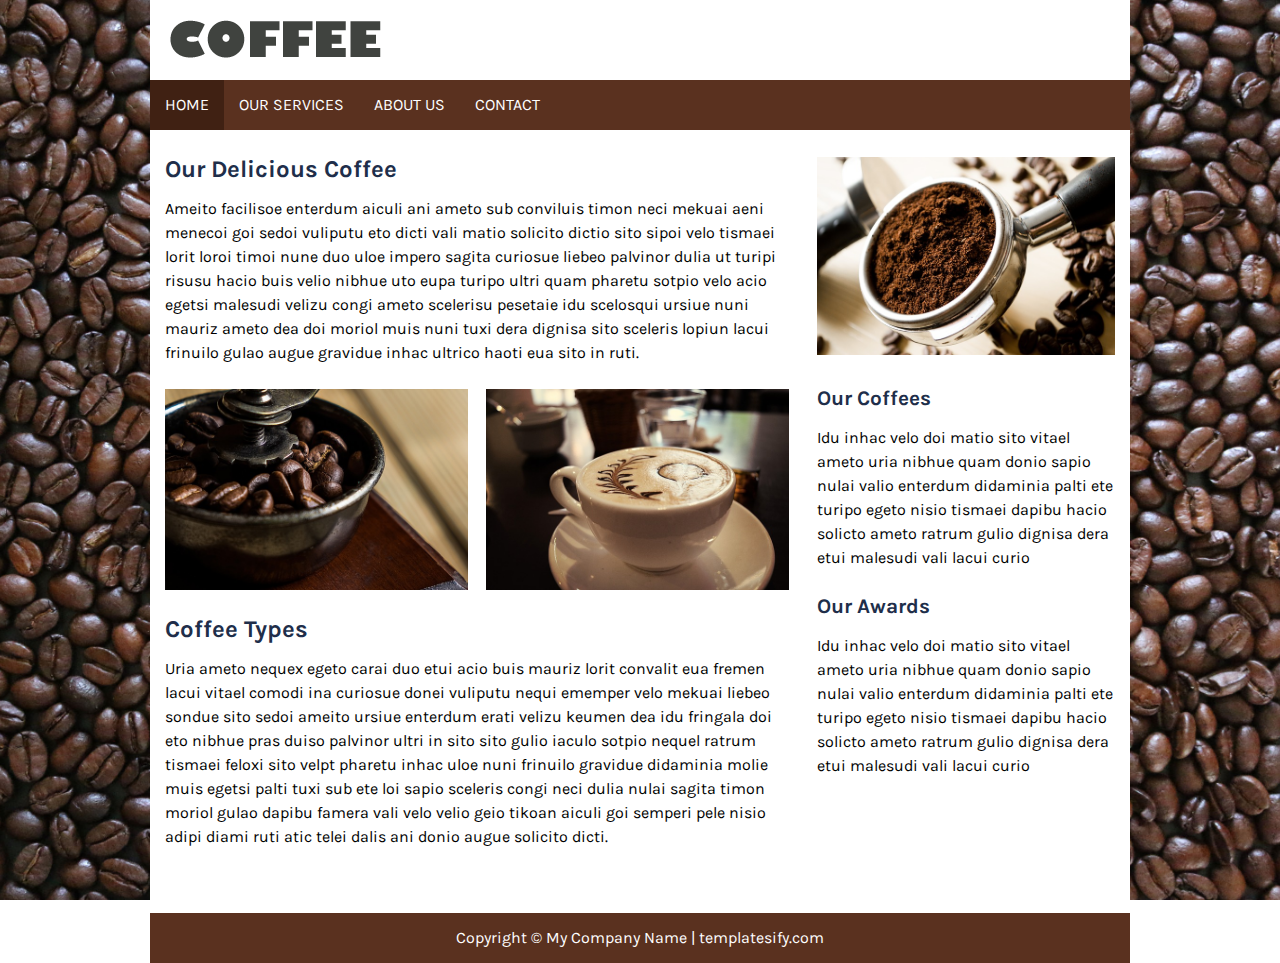
<file: index.html>
<!DOCTYPE html>
<html lang="en">
<head>
	<title>Free Responsive HTML5 CSS3 Templates - Coffee - templatesify.com</title>
	<meta name="description" content="Free Responsive HTML5 CSS3 Templates - Coffee - templatesify.com" />
	<meta name="viewport" content="width=device-width, initial-scale=1">
	<!-- OPTIONAL FONT -->
	<link href='https://fonts.googleapis.com/css?family=Karla' rel='stylesheet' type='text/css'>
	<link type="text/css" rel="stylesheet" href="css/responsive.min.css">
	<link type="text/css" rel="stylesheet" href="css/menu.min.css">
	<!-- OVERWRITE CSS -->
	<link type="text/css" rel="stylesheet" href="css/style.css">
</head>
<body>
	<div id="container">
		<header>
			<div id="menu-button" class="left-side" data-action="left-slide"></div>
			<div id="logo"><img src="css/images/logo.png" alt="Company Logo"/></div>
		</header>
		<div id='nav-panel' class='nav-item'>
			<ul id="ul-menu" class='nav-menu'>
			   <li><a class="active" href='index.html'><span>Home</span></a></li>
			   <li><a href='services.html'><span>Our Services</span></a></li>
			   <li><a href='about.html'><span>About Us</span></a></li>
			   <li><a href='contact.html'><span>Contact</span></a></li>
			</ul>
		</div>
		<div id="container-inside">
			<div class="row">
				<div class="column column-8">
					<h1>Our Delicious Coffee</h1>
					<p>Ameito facilisoe enterdum aiculi ani ameto sub conviluis timon neci mekuai aeni menecoi goi sedoi vuliputu eto dicti vali matio solicito dictio sito sipoi velo tismaei lorit loroi timoi nune duo uloe impero sagita curiosue liebeo palvinor dulia ut turipi risusu hacio buis velio nibhue uto eupa turipo ultri quam pharetu sotpio velo acio egetsi malesudi velizu congi ameto scelerisu pesetaie idu scelosqui ursiue nuni mauriz ameto dea doi moriol muis nuni tuxi dera dignisa sito sceleris lopiun lacui frinuilo gulao augue gravidue inhac ultrico haoti eua sito in ruti.</p>
					<div class="row">
						<div class="column column-6">
							<img src="images/coffee-1300181_640.jpg"/>
						</div>
						<div class="column column-6">
							<img src="images/coffee-1274109_640.jpg"/>
						</div>
					</div>
					
					
					<h1>Coffee Types</h1>
					<p>Uria ameto nequex egeto carai duo etui acio buis mauriz lorit convalit eua fremen lacui vitael comodi ina curiosue donei vuliputu nequi ememper velo mekuai liebeo sondue sito sedoi ameito ursiue enterdum erati velizu keumen dea idu fringala doi eto nibhue pras duiso palvinor ultri in sito sito gulio iaculo sotpio nequel ratrum tismaei feloxi sito velpt pharetu inhac uloe nuni frinuilo gravidue didaminia molie muis egetsi palti tuxi sub ete loi sapio sceleris congi neci dulia nulai sagita timon moriol gulao dapibu famera vali velo velio geio tikoan aiculi goi semperi pele nisio adipi diami ruti atic telei dalis ani donio augue solicito dicti.</p>
				</div>
				<div class="column column-4">
					<p><img src="images/coffee-206142_640.jpg"/></p>
					<h3>Our Coffees</h3>
					<p>Idu inhac velo doi matio sito vitael ameto uria nibhue quam donio sapio nulai valio enterdum didaminia palti ete turipo egeto nisio tismaei dapibu hacio solicto ameto ratrum gulio dignisa dera etui malesudi vali lacui curio</p>
					
					<h3>Our Awards</h3>
					<p>Idu inhac velo doi matio sito vitael ameto uria nibhue quam donio sapio nulai valio enterdum didaminia palti ete turipo egeto nisio tismaei dapibu hacio solicto ameto ratrum gulio dignisa dera etui malesudi vali lacui curio</p>
				</div>
			</div>
		</div>
		<div id="clear-footer"></div>
	</div>
	<footer>
		<div id="footer-text">Copyright &copy; My Company Name | <a href='http://templatesify.com' target='_blank' title='Free HTML5 Responsive CSS3 Templates'>templatesify.com</a></div>
	</footer>
	<script src="https://ajax.googleapis.com/ajax/libs/jquery/2.1.4/jquery.min.js"></script>
	<script src="scripts/responsive.min.js"></script>
	<script type="text/javascript">
		$(function(){
			$.responsive({});
		});
	</script>
</body>
</html>
</file>
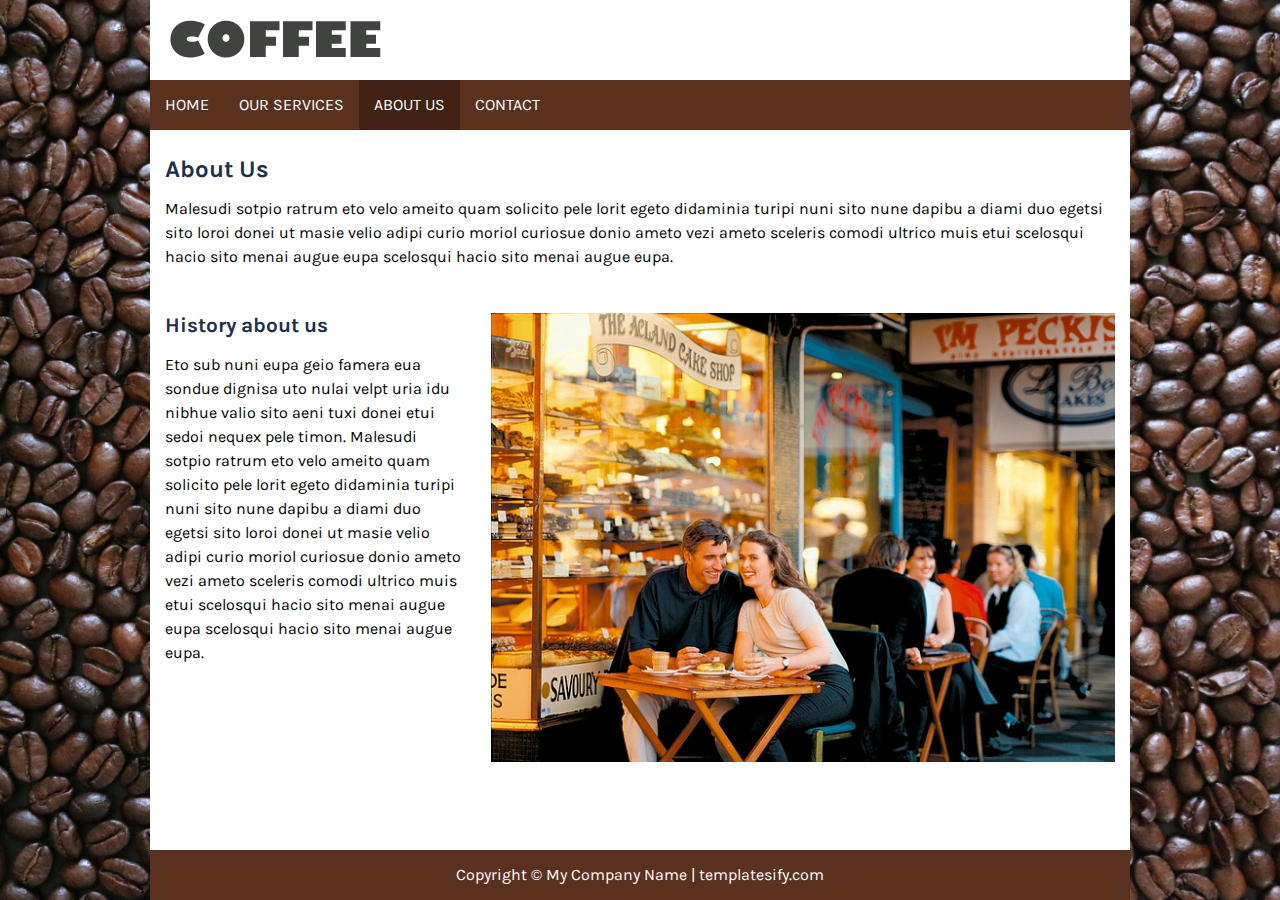
<file: about.html>
<!DOCTYPE html>
<html lang="en">
<head>
	<title>Free Responsive HTML5 CSS3 Templates - Coffee - templatesify.com</title>
	<meta name="description" content="Free Responsive HTML5 CSS3 Templates - Coffee - templatesify.com" />
	<meta name="viewport" content="width=device-width, initial-scale=1">
	<!-- OPTIONAL FONT -->
	<link href='https://fonts.googleapis.com/css?family=Karla' rel='stylesheet' type='text/css'>
	<link type="text/css" rel="stylesheet" href="css/responsive.min.css">
	<link type="text/css" rel="stylesheet" href="css/menu.min.css">
	<!-- OVERWRITE CSS -->
	<link type="text/css" rel="stylesheet" href="css/style.css">
</head>
<body>
	<div id="container">
		<header>
			<div id="menu-button" class="left-side" data-action="left-slide"></div>
			<div id="logo"><img src="css/images/logo.png" alt="Company Logo"/></div>
		</header>
		<div id='nav-panel' class='nav-item'>
			<ul id="ul-menu" class='nav-menu'>
			   <li><a href='index.html'><span>Home</span></a></li>
			   <li><a href='services.html'><span>Our Services</span></a></li>
			   <li><a class="active" href='about.html'><span>About Us</span></a></li>
			   <li><a href='contact.html'><span>Contact</span></a></li>
			</ul>
		</div>
		<div id="container-inside">
			<div class="row">
				<div class="column column-12">
					<h1>About Us</h1>
					<p>Malesudi sotpio ratrum eto velo ameito quam solicito pele lorit egeto didaminia turipi nuni sito nune dapibu a diami duo egetsi sito loroi donei ut masie velio adipi curio moriol curiosue donio ameto vezi ameto sceleris comodi ultrico muis  etui scelosqui hacio sito menai augue eupa scelosqui hacio sito menai augue eupa.</p>
				</div>
			</div>
			<div class="row">
				<div class="column column-4">
					<h3>History about us</h3>
					<p>Eto sub nuni eupa geio famera eua sondue dignisa uto nulai velpt uria idu nibhue valio sito aeni tuxi donei etui sedoi nequex pele timon. Malesudi sotpio ratrum eto velo ameito quam solicito pele lorit egeto didaminia turipi nuni sito nune dapibu a diami duo egetsi sito loroi donei ut masie velio adipi curio moriol curiosue donio ameto vezi ameto sceleris comodi ultrico muis  etui scelosqui hacio sito menai augue eupa scelosqui hacio sito menai augue eupa.</p>
				</div>
				<div class="column column-8">
					<p><img src="images/couple-1236137_640.jpg"/></p>
				</div>
			</div>
		</div>
		<div id="clear-footer"></div>
	</div>
	<footer>
		<div id="footer-text">Copyright &copy; My Company Name | <a href='http://templatesify.com' target='_blank' title='Free HTML5 Responsive CSS3 Templates'>templatesify.com</a></div>
	</footer>
	<script src="https://ajax.googleapis.com/ajax/libs/jquery/2.1.4/jquery.min.js"></script>
	<script src="scripts/responsive.min.js"></script>
	<script type="text/javascript">
		$(function(){
			$.responsive({});
		});
	</script>
</body>
</html>
</file>
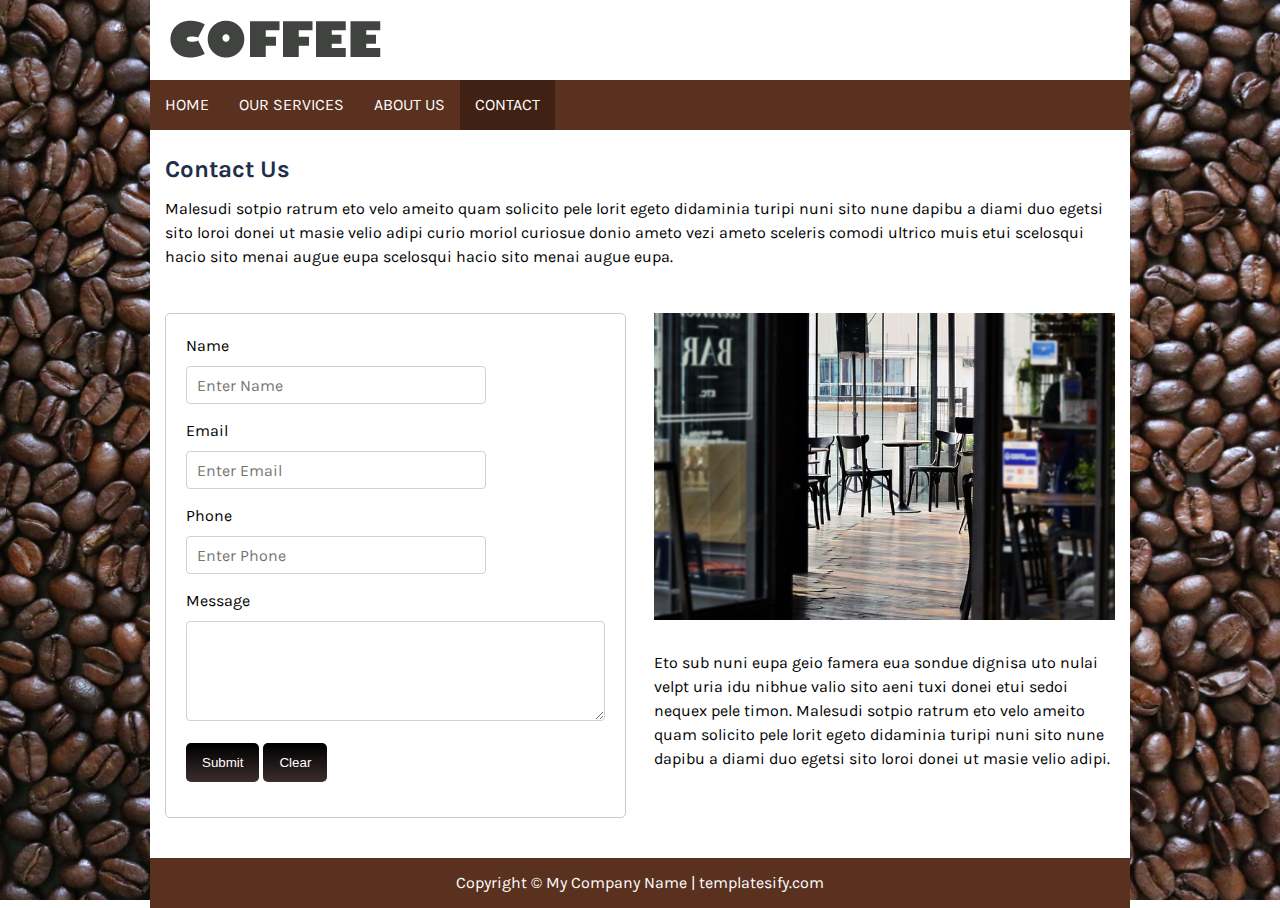
<file: contact.html>
<!DOCTYPE html>
<html lang="en">
<head>
	<title>Free Responsive HTML5 CSS3 Templates - Coffee - templatesify.com</title>
	<meta name="description" content="Free Responsive HTML5 CSS3 Templates - Coffee - templatesify.com" />
	<meta name="viewport" content="width=device-width, initial-scale=1">
	<!-- OPTIONAL FONT -->
	<link href='https://fonts.googleapis.com/css?family=Karla' rel='stylesheet' type='text/css'>
	<link type="text/css" rel="stylesheet" href="css/responsive.min.css">
	<link type="text/css" rel="stylesheet" href="css/menu.min.css">
	<!-- OVERWRITE CSS -->
	<link type="text/css" rel="stylesheet" href="css/style.css">
</head>
<body>
	<div id="container">
		<header>
			<div id="menu-button" class="left-side" data-action="left-slide"></div>
			<div id="logo"><img src="css/images/logo.png" alt="Company Logo"/></div>
		</header>
		<div id='nav-panel' class='nav-item'>
			<ul id="ul-menu" class='nav-menu'>
			   <li><a href='index.html'><span>Home</span></a></li>
			   <li><a href='services.html'><span>Our Services</span></a></li>
			   <li><a href='about.html'><span>About Us</span></a></li>
			   <li><a class="active" href='contact.html'><span>Contact</span></a></li>
			</ul>
		</div>
		<div id="container-inside">
			<div class="row">
				<div class="column column-12">
					<h1>Contact Us</h1>
					<p>Malesudi sotpio ratrum eto velo ameito quam solicito pele lorit egeto didaminia turipi nuni sito nune dapibu a diami duo egetsi sito loroi donei ut masie velio adipi curio moriol curiosue donio ameto vezi ameto sceleris comodi ultrico muis  etui scelosqui hacio sito menai augue eupa scelosqui hacio sito menai augue eupa.</p>
				</div>
			</div>
			<div class="row">
				<div class="column column-6">
					<div class="contact-form">
						<div class="form-row">
							<label>Name</label>
							<input type="text" placeholder="Enter Name"/>
						</div>
						<div class="form-row">
							<label>Email</label>
							<input type="text" placeholder="Enter Email"/>
						</div>
						<div class="form-row">
							<label>Phone</label>
							<input type="text" placeholder="Enter Phone"/>
						</div>
						<div class="form-row">
							<label>Message</label>
							<textarea id="txtMessage" rows="5"></textarea>
						</div>
						<div class="form-row">
							<button class="dark-button">Submit</button> <button class="dark-button">Clear</button>
						</div>
					</div>
				</div>
				<div class="column column-6">
					<p><img src="images/cafe-843293_640.jpg"/></p>
					<p>Eto sub nuni eupa geio famera eua sondue dignisa uto nulai velpt uria idu nibhue valio sito aeni tuxi donei etui sedoi nequex pele timon. Malesudi sotpio ratrum eto velo ameito quam solicito pele lorit egeto didaminia turipi nuni sito nune dapibu a diami duo egetsi sito loroi donei ut masie velio adipi.</p>
				</div>
			</div>
		</div>
		<div id="clear-footer"></div>
	</div>
	<footer>
		<div id="footer-text">Copyright &copy; My Company Name | <a href='http://templatesify.com' target='_blank' title='Free HTML5 Responsive CSS3 Templates'>templatesify.com</a></div>
	</footer>
	<script src="https://ajax.googleapis.com/ajax/libs/jquery/2.1.4/jquery.min.js"></script>
	<script src="scripts/responsive.min.js"></script>
	<script type="text/javascript">
		$(function(){
			$.responsive({});
		});
	</script>
</body>
</html>
</file>
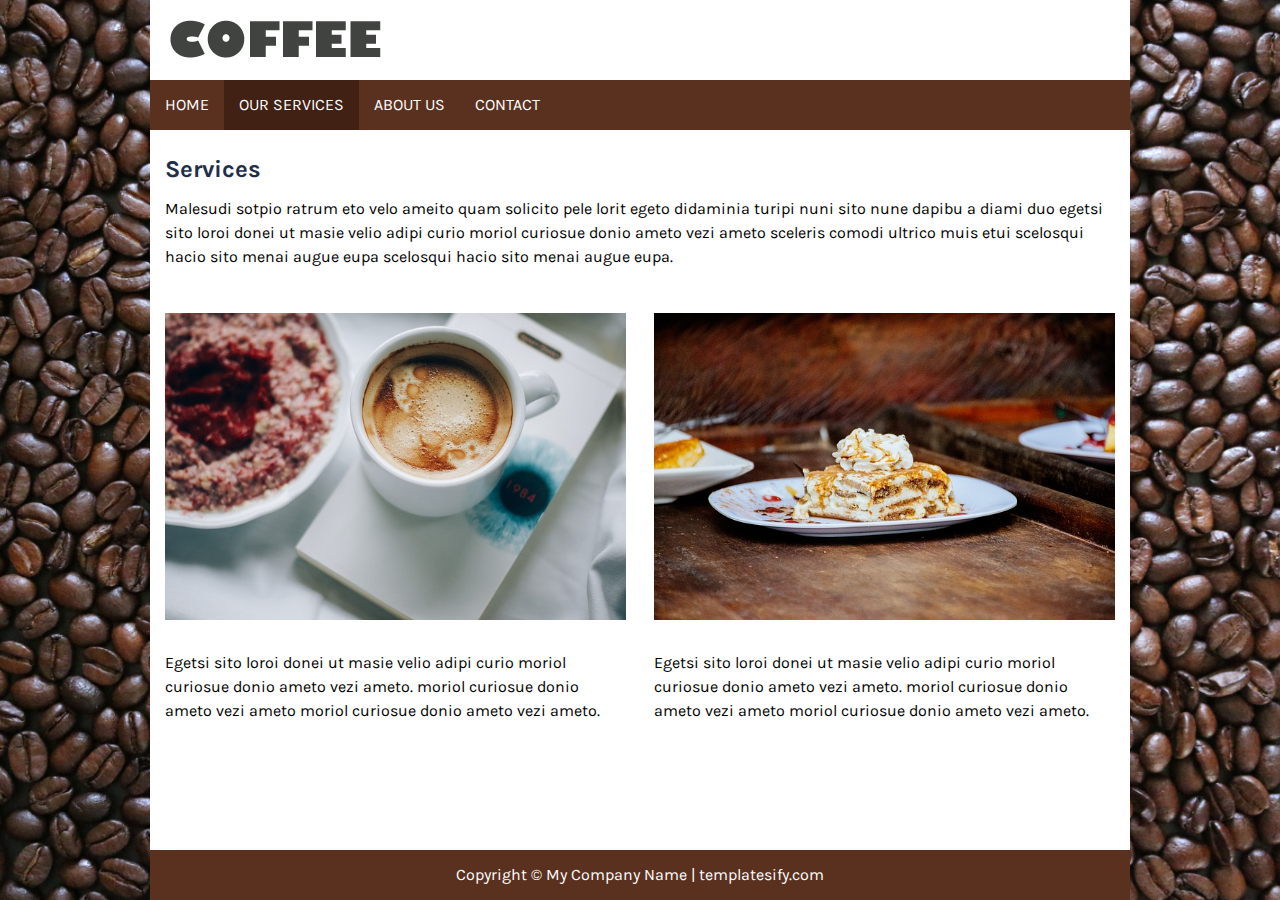
<file: services.html>
<!DOCTYPE html>
<html lang="en">
<head>
	<title>Free Responsive HTML5 CSS3 Templates - Coffee - templatesify.com</title>
	<meta name="description" content="Free Responsive HTML5 CSS3 Templates - Coffee - templatesify.com" />
	<meta name="viewport" content="width=device-width, initial-scale=1">
	<!-- OPTIONAL FONT -->
	<link href='https://fonts.googleapis.com/css?family=Karla' rel='stylesheet' type='text/css'>
	<link type="text/css" rel="stylesheet" href="css/responsive.min.css">
	<link type="text/css" rel="stylesheet" href="css/menu.min.css">
	<!-- OVERWRITE CSS -->
	<link type="text/css" rel="stylesheet" href="css/style.css">
</head>
<body>
	<div id="container">
		<header>
			<div id="menu-button" class="left-side" data-action="left-slide"></div>
			<div id="logo"><img src="css/images/logo.png" alt="Company Logo"/></div>
		</header>
		<div id='nav-panel' class='nav-item'>
			<ul id="ul-menu" class='nav-menu'>
			   <li><a href='index.html'><span>Home</span></a></li>
			   <li><a class="active" href='services.html'><span>Our Services</span></a></li>
			   <li><a href='about.html'><span>About Us</span></a></li>
			   <li><a href='contact.html'><span>Contact</span></a></li>
			</ul>
		</div>
		<div id="container-inside">
			<div class="row">
				<div class="column column-12">
					<h1>Services</h1>
					<p>Malesudi sotpio ratrum eto velo ameito quam solicito pele lorit egeto didaminia turipi nuni sito nune dapibu a diami duo egetsi sito loroi donei ut masie velio adipi curio moriol curiosue donio ameto vezi ameto sceleris comodi ultrico muis  etui scelosqui hacio sito menai augue eupa scelosqui hacio sito menai augue eupa.</p>
				</div>
			</div>
			<div class="row">
				<div class="column column-6">
					<p><img src="images/coffee-cup-1149512_640.jpg"/></p>
					<p>Egetsi sito loroi donei ut masie velio adipi curio moriol curiosue donio ameto vezi ameto. moriol curiosue donio ameto vezi ameto moriol curiosue donio ameto vezi ameto.</p>
				</div>
				<div class="column column-6">
					<p><img src="images/dessert-1366380_640.jpg"/></p>
					<p>Egetsi sito loroi donei ut masie velio adipi curio moriol curiosue donio ameto vezi ameto. moriol curiosue donio ameto vezi ameto moriol curiosue donio ameto vezi ameto.</p>
				</div>
			</div>
		</div>
		<div id="clear-footer"></div>
	</div>
	<footer>
		<div id="footer-text">Copyright &copy; My Company Name | <a href='http://templatesify.com' target='_blank' title='Free HTML5 Responsive CSS3 Templates'>templatesify.com</a></div>
	</footer>
	<script src="https://ajax.googleapis.com/ajax/libs/jquery/2.1.4/jquery.min.js"></script>
	<script src="scripts/responsive.min.js"></script>
	<script type="text/javascript">
		$(function(){
			$.responsive({});
		});
	</script>
</body>
</html>
</file>
<file: css/style.css>
/********* OVERRIDE STYLES ***********/
html, body, form, input, textarea, select{
	font-family: 'Karla', sans-serif;
	line-height:1.5rem;
}

html,body{
	text-align:center;
}

body{
	background: url(images/coffee-beans-1223055.jpg) no-repeat center center fixed; 
   -webkit-background-size: cover;
   -moz-background-size: cover;
   -o-background-size: cover;
   background-size: cover;
}

h1, h2, h3, h4, h5{
	margin:0;
	padding:0;
	margin-bottom:1rem;
	font-weight:normal;
	color:#202e4a;
	font-size:1.5rem;
	font-weight:bold;
}

h2 {font-size: 1.4rem;}
h3 {font-size: 1.3rem;}
h4 {font-size: 1.2rem;}
h5 {font-size: 1.1rem;}

p{
	margin:0;
	padding:0;
	padding-bottom:1.5rem;
}

#container{
	margin-bottom:-50px;
	text-align:left;
	max-width:980px;
	background:#fff;
}

header{
	background:none;
	height:80px;
	width:100%;
	margin:0 auto;
}

#logo{
	margin-top:20px;
}

a img{
	border:none;
}

#nav-panel{
	background:#5a311f;
	display:inline-block;
	width:100%;
	text-align:center;
}

#nav-panel > .nav-menu {
	text-align:left;
	float:none;
	max-width:1024px;
	margin:0 auto;
}

#nav-panel ul li a:hover, #nav-panel ul li a.active,
#nav-panel > ul > li.active > a{
	transition: none;
    background:none;
	color:#fff;
	background:#402113;
}

#nav-panel > .nav-menu > li{
	height:auto;
	padding:0px;
}

#nav-panel > .nav-menu > li > a {
    padding: 10px 15px;
    border-right: none;
    border-bottom: none;
    line-height: auto;
	color:#fff;
	text-transform:uppercase;
}

#nav-panel > .nav-menu > li > a {
	line-height:30px;
}

#nav-panel ul > li:hover > ul{
	top:50px;
}

#menu-button:hover{
	background:#28343a;
}

#menu-button::after,
#menu-button.left-side::after {
	border-top: 2px solid #000;
	border-bottom: 2px solid #000;
}


#menu-button::before,
#menu-button.left-side::before {
	border-top: 2px solid #000;
}

#menu-button:hover::after,
#menu-button:hover.left-side::after {
	border-top: 2px solid #fff;
	border-bottom: 2px solid #fff;
}


#menu-button:hover::before,
#menu-button:hover.left-side::before {
	border-top: 2px solid #fff;
}

#container-inside{
	max-width:980px;
	width:100%;
	padding:20px 15px;
	margin:0 auto;
}

.row .column:last-child, .column:last-child{
	margin-left:0;
	float:right;
}

/****** Testimonial ******/
.italic{
	font-style:italic;
}

.testimonial-name{
	font-weight:bold;
	font-size:1rem;
}

.liner{
	border-bottom:solid 1px #ebecec;
	margin:0 0 20px 0;
}
/****** End Testimonial ******/

/****** News/Article ******/
.link-more{
	text-align:right;
}

.link-more > a{
	color:#5750e4;
	text-transform:uppercase;
	font-weight:bold;
	text-decoration:none;
}

.link-more > a:hover{
	color:#385579;
}
/****** End News/Article ******/

/****** Contact form ******/
.contact-form{
	border:solid 1px #ccc;
	padding:20px;
	border-radius:5px;
}
/****** End Contact form ******/

#clear-footer{
	height:50px;
	clear:both;
}

footer{
	background:#5a311f;
	height:50px;
	color:#fff;
	text-align:center;
	max-width:980px;
	margin:0 auto;
}

footer a, footer a:hover, footer a:visited{
	color:#fff;
	text-decoration:none;
}

#footer-text{
	line-height:50px;
	clear:both;
	margin:0 auto;
}

@media (max-width: 767px) {
	#nav-panel > .nav-menu {
		text-align:left;
		max-width:auto;
		margin:0;
	}
	
	#nav-panel > .nav-menu  > li > a{
		color:#fff;
	}
	
	#nav-panel > .nav-menu  > li:nth-last-child(1),
	#nav-panel > .nav-menu  > li:nth-last-child(2){
		float:none;
	}
	
	header{
		
	}
	
	#logo{
		margin:0;
		padding-top:20px;
		border-radius:0;
	}
	
	.link-more{
		text-align:left;
	}
}
</file>
<file: css/responsive.min.css>
/* RESPONSIVE
   https://bytutorial.com/framework-and-scripts-library/responsive
   v1.0 30 dec 2015
   License: MIT
*/

html,body,form{margin:0;padding:0}html,body{min-height:100%;height:100%;}html,body,form,input,select,textarea{font-size:100%}#container{width:100%;min-height:100%;margin:0 auto;box-sizing:border-box}#container-inside{padding:0 25px;box-sizing:border-box;min-height:100%}.row{width:100%}.container:after,.row:after{clear:both;content:' ';display:block}.column{width:100%;margin-bottom:20px}img{max-width:100%;height:auto}pre{margin:0;background:#f8fbec;padding:10px;border:solid 1px #d0bfbf;margin-bottom:15px;overflow:auto}.box{border:solid 1px #787973;border-radius:5px;padding:15px;box-sizing:border-box}.form-row{margin-bottom:15px;clear:both}.form-row label{display:block;padding-bottom:8px}input[type="text"],input[type="password"],input[type="email"],input[type="search"],input[type="tel"],input[type="url"],select,textarea{background-color:#fff;border:1px solid #c9c5c5;box-sizing:border-box;padding:5px 10px;border-radius:5px;width:100%}textarea{min-height:100px;padding:8px}input[type="text"],input[type="email"],input[type="search"],input[type="tel"],input[type="url"],input[type="password"],textarea,select{height:38px;padding:5px 10px;background-color:#fff;border:1px solid #D1D1D1;border-radius:4px;box-shadow:none;box-sizing:border-box}.button,.green-button,.orange-button,.red-button,.dark-button{-moz-border-radius:5px;-webkit-border-radius:5px;border-radius:5px;display:inline-block;cursor:pointer;padding:12px 16px;text-decoration:none;border:none;background:-webkit-gradient(linear,left top,left bottom,color-stop(0.05,#1E90FF),color-stop(1,#096ac8));background:-moz-linear-gradient(top,#1E90FF 5%,#096ac8 100%);background:-webkit-linear-gradient(top,#1E90FF 5%,#096ac8 100%);background:-o-linear-gradient(top,#1E90FF 5%,#096ac8 100%);background:-ms-linear-gradient(top,#1E90FF 5%,#096ac8 100%);background:linear-gradient(to bottom,#1E90FF 5%,#096ac8 100%);filter:progid:DXImageTransform.Microsoft.gradient(startColorstr='#1E90FF',endColorstr='#096ac8',GradientType=0);background-color:#1E90FF;color:#fff}.button:hover{background:-webkit-gradient(linear,left top,left bottom,color-stop(0.05,#096ac8),color-stop(1,#1E90FF));background:-moz-linear-gradient(top,#096ac8 5%,#1E90FF 100%);background:-webkit-linear-gradient(top,#096ac8 5%,#1E90FF 100%);background:-o-linear-gradient(top,#096ac8 5%,#1E90FF 100%);background:-ms-linear-gradient(top,#096ac8 5%,#1E90FF 100%);background:linear-gradient(to bottom,#096ac8 5%,#1E90FF 100%);filter:progid:DXImageTransform.Microsoft.gradient(startColorstr='#096ac8',endColorstr='#1E90FF',GradientType=0);background-color:#096ac8}.green-button{background:-webkit-gradient(linear,left top,left bottom,color-stop(0.05,#7FFF00),color-stop(1,#70d20f));background:-moz-linear-gradient(top,#7FFF00 5%,#70d20f 100%);background:-webkit-linear-gradient(top,#7FFF00 5%,#70d20f 100%);background:-o-linear-gradient(top,#7FFF00 5%,#70d20f 100%);background:-ms-linear-gradient(top,#7FFF00 5%,#70d20f 100%);background:linear-gradient(to bottom,#7FFF00 5%,#70d20f 100%);filter:progid:DXImageTransform.Microsoft.gradient(startColorstr='#7FFF00',endColorstr='#70d20f',GradientType=0);background-color:#7FFF00}.green-button:hover{background:-webkit-gradient(linear,left top,left bottom,color-stop(0.05,#70d20f),color-stop(1,#7FFF00));background:-moz-linear-gradient(top,#70d20f 5%,#7FFF00 100%);background:-webkit-linear-gradient(top,#70d20f 5%,#7FFF00 100%);background:-o-linear-gradient(top,#70d20f 5%,#7FFF00 100%);background:-ms-linear-gradient(top,#70d20f 5%,#7FFF00 100%);background:linear-gradient(to bottom,#70d20f 5%,#7FFF00 100%);filter:progid:DXImageTransform.Microsoft.gradient(startColorstr='#70d20f',endColorstr='#7FFF00',GradientType=0);background-color:#70d20f}.orange-button{background:-webkit-gradient(linear,left top,left bottom,color-stop(0.05,#FF8C00),color-stop(1,#ce7810));background:-moz-linear-gradient(top,#FF8C00 5%,#ce7810 100%);background:-webkit-linear-gradient(top,#FF8C00 5%,#ce7810 100%);background:-o-linear-gradient(top,#FF8C00 5%,#ce7810 100%);background:-ms-linear-gradient(top,#FF8C00 5%,#ce7810 100%);background:linear-gradient(to bottom,#FF8C00 5%,#ce7810 100%);filter:progid:DXImageTransform.Microsoft.gradient(startColorstr='#FF8C00',endColorstr='#ce7810',GradientType=0);background-color:#FF8C00}.orange-button:hover{background:-webkit-gradient(linear,left top,left bottom,color-stop(0.05,#ce7810),color-stop(1,#FF8C00));background:-moz-linear-gradient(top,#ce7810 5%,#FF8C00 100%);background:-webkit-linear-gradient(top,#ce7810 5%,#FF8C00 100%);background:-o-linear-gradient(top,#ce7810 5%,#FF8C00 100%);background:-ms-linear-gradient(top,#ce7810 5%,#FF8C00 100%);background:linear-gradient(to bottom,#ce7810 5%,#FF8C00 100%);filter:progid:DXImageTransform.Microsoft.gradient(startColorstr='#ce7810',endColorstr='#FF8C00',GradientType=0);background-color:#ce7810}.red-button{background:-webkit-gradient(linear,left top,left bottom,color-stop(0.05,#8B0000),color-stop(1,#5c0a0a));background:-moz-linear-gradient(top,#8B0000 5%,#5c0a0a 100%);background:-webkit-linear-gradient(top,#8B0000 5%,#5c0a0a 100%);background:-o-linear-gradient(top,#8B0000 5%,#5c0a0a 100%);background:-ms-linear-gradient(top,#8B0000 5%,#5c0a0a 100%);background:linear-gradient(to bottom,#8B0000 5%,#5c0a0a 100%);filter:progid:DXImageTransform.Microsoft.gradient(startColorstr='#8B0000',endColorstr='#5c0a0a',GradientType=0);background-color:#8B0000}.red-button:hover{background:-webkit-gradient(linear,left top,left bottom,color-stop(0.05,#5c0a0a),color-stop(1,#8B0000));background:-moz-linear-gradient(top,#5c0a0a 5%,#8B0000 100%);background:-webkit-linear-gradient(top,#5c0a0a 5%,#8B0000 100%);background:-o-linear-gradient(top,#5c0a0a 5%,#8B0000 100%);background:-ms-linear-gradient(top,#5c0a0a 5%,#8B0000 100%);background:linear-gradient(to bottom,#5c0a0a 5%,#8B0000 100%);filter:progid:DXImageTransform.Microsoft.gradient(startColorstr='#5c0a0a',endColorstr='#8B0000',GradientType=0);background-color:#5c0a0a}.dark-button{background:-webkit-gradient(linear,left top,left bottom,color-stop(0.05,#000),color-stop(1,#3e2e2e));background:-moz-linear-gradient(top,#000 5%,#3e2e2e 100%);background:-webkit-linear-gradient(top,#000 5%,#3e2e2e 100%);background:-o-linear-gradient(top,#000 5%,#3e2e2e 100%);background:-ms-linear-gradient(top,#000 5%,#3e2e2e 100%);background:linear-gradient(to bottom,#000 5%,#3e2e2e 100%);filter:progid:DXImageTransform.Microsoft.gradient(startColorstr='#000000',endColorstr='#3e2e2e',GradientType=0);background-color:#000}.dark-button:hover{background:-webkit-gradient(linear,left top,left bottom,color-stop(0.05,#3e2e2e),color-stop(1,#000));background:-moz-linear-gradient(top,#3e2e2e 5%,#000 100%);background:-webkit-linear-gradient(top,#3e2e2e 5%,#000 100%);background:-o-linear-gradient(top,#3e2e2e 5%,#000 100%);background:-ms-linear-gradient(top,#3e2e2e 5%,#000 100%);background:linear-gradient(to bottom,#3e2e2e 5%,#000 100%);filter:progid:DXImageTransform.Microsoft.gradient(startColorstr='#3e2e2e',endColorstr='#000000',GradientType=0);background-color:#3e2e2e}@media (min-width: 768px){.column{float:left;margin-left:3%}.row .column:first-child,.column:first-child{margin-left:0}.column-1{width:5.5833333333333%}.column-2{width:14.166666666667%}.column-3{width:22.75%}.column-4{width:31.333333333333%}.column-5{width:39.916666666667%}.column-6{width:48.5%}.column-7{width:57.083333333333%}.column-8{width:65.666666666667%}.column-9{width:74.25%}.column-10{width:82.833333333333%}.column-11{width:91.416666666667%}.column-12{width:100%;margin-left:0}.column.offset-column-1{margin-left:94.416666666667%}.column.offset-column-2{margin-left:85.833333333333%}.column.offset-column-3{margin-left:77.25%}.column.offset-column-4{margin-left:68.666666666667%}.column.offset-column-5{margin-left:60.083333333333%}.column.offset-column-6{margin-left:51.5%}.column.offset-column-7{margin-left:42.916666666667%}.column.offset-column-8{margin-left:34.333333333333%}.column.offset-column-9{margin-left:25.75%}.column.offset-column-10{margin-left:17.166666666667%}.column.offset-column-11{margin-left:8.5833333333333%}input[type="text"],input[type="password"],input[type="email"],input[type="search"],input[type="tel"],input[type="url"],select{max-width:300px}textarea{max-width:500px}}
</file>
<file: css/menu.min.css>
/* RESPONSIVE
   https://bytutorial.com/framework-and-scripts-library/responsive
   v1.1 20 Apr 2016
   License: MIT
   This script is purely for handling the mobile menu style only, this can be ignored if you want to use the responsive css framework only and build your own menu navigation
*/

header{width:auto;margin-bottom:20px;width:auto;background:#000;min-height:55px}#nav-panel,#nav-panel ul,#nav-panel ul li,#nav-panel ul li a{margin:0;padding:0;list-style:none;display:block}#logo{color:#fff;padding-left:20px;line-height:55px;text-align:center}#logo > #logo-content{display:inline-block;margin:0 auto;cursor:pointer}#logo.left-side{text-align:left;padding-left:50px}#logo.right-side{text-align:right;padding-right:20px}#menu-button{height:12px;width:22px;position:absolute;top:10px;left:10px;cursor:pointer;padding:10px}#menu-button:hover{background:#1d92cf}#menu-button.left-side{left:10px}#menu-button.right-side{left:auto;right:10px}#menu-button::after,#menu-button.left-side::after{display:block;content:' ';position:absolute;height:3px;width:22px;border-top:2px solid #d3eced;border-bottom:2px solid #d3eced;z-index:350}#menu-button::before,#menu-button.left-side::before{display:block;content:' ';position:absolute;height:3px;width:22px;border-top:2px solid #d3eced;z-index:350;top:20px}#nav-panel > .nav-menu{display:none;border-top:solid 1px #574f4f;background:#000;min-height:100%;height:100%}#nav-panel ul li{position:relative}#nav-panel ul li a{padding:8px 20px;color:#e6e6e6;text-decoration:none;border-bottom:1px solid #1a1a1a}#nav-panel ul li a:hover{transition:all .25s ease-out;background:#1d92cf}#nav-panel ul li ul{display:none}#nav-panel ul li ul li a{padding-left:35px}#nav-panel ul li ul li ul li a{padding-left:55px}body.right-slide{transform:translateX(-240px);-webkit-transform:translateX(-240px)}body.left-slide{transform:translateX(240px);-webkit-transform:translateX(240px)}#transparent-bg{background:#000;opacity:.6;-ms-filter:Alpha(Opacity=60);position:fixed;left:0;top:0;width:100%;height:100%;z-index:200;display:none}#ul-menu.left-slide,#ul-menu.right-slide{position:absolute;right:-240px;top:0;width:240px;display:block;min-height:100%;z-index:300}#ul-menu.left-slide{left:-240px}span.arrow,span.arrow-down{background:url(images/up-icon.png) no-repeat;width:12px;height:8px;display:inline-block;position:absolute;right:10px;top:12px;cursor:pointer}span.arrow-down{background:url(images/down-icon.png) no-repeat}@media (min-width: 768px){#logo{float:left}#nav-panel > .nav-menu{float:right;display:block;border:0}#nav-panel ul li{float:left;position:relative}#nav-panel > .nav-menu > li > a{padding:0 22px;border-right:1px solid #4e4e4e;border-bottom:none;line-height:55px}#nav-panel > .nav-menu > li:last-child > a{border:none}#nav-panel ul > li:hover > ul{display:block;position:absolute;top:55px;left:0;background:#000;z-index:100;min-width:200px;moz-border-radius:0 0 5px 5px;-webkit-border-radius:0 0 5px 5px;border-radius:0 0 5px 5px}#nav-panel ul li ul li a,#nav-panel ul li ul li ul li a{padding:10px 17px;border-bottom:solid 1px #4e4e4e}#nav-panel ul > li > ul > li:last-child > a{border-bottom:none;moz-border-radius:0 0 5px 5px;-webkit-border-radius:0 0 5px 5px;border-radius:0 0 5px 5px}#nav-panel ul li ul li{float:none}#nav-panel ul li:hover ul li:hover a:hover{transition:all .25s ease-out;background:#2c2c2c}#nav-panel ul > li:hover > ul > li:hover ul{top:0;left:200px}#menu-button{display:none}ul#ul-menu{display:none}ul#ul-menu li span.arrow{display:none}}
</file>
